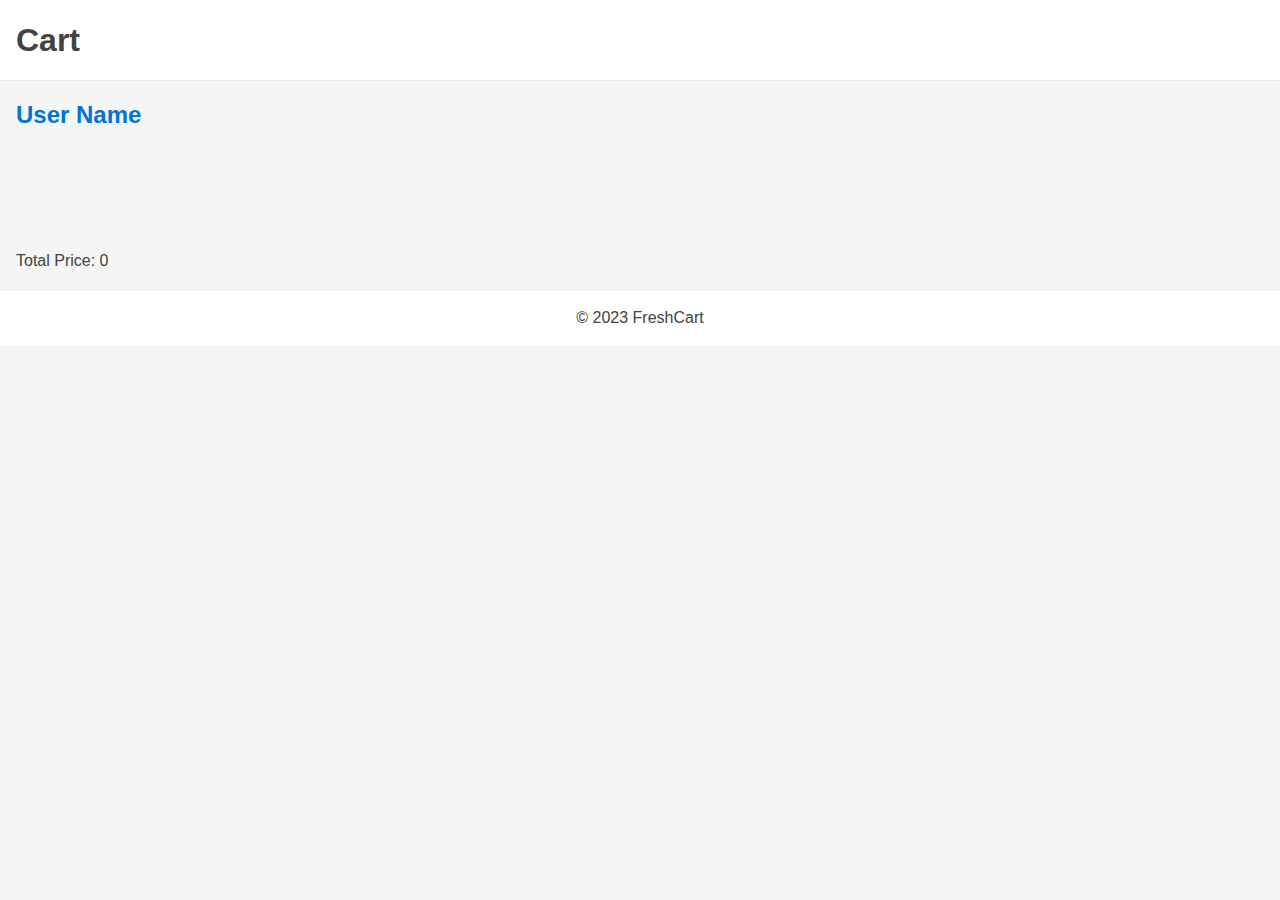
<file: cart.html>
<!DOCTYPE html>
<html>
  <head>
    <title>Cart</title>
    <link rel="stylesheet" href="style.css\cart.css">
  </head>
  <body>
    <header>
      <h1>Cart</h1>
    </header>
    <main>
      <h2>User Name</h2>
      <ul id="cart-list">
        <!-- Cart items will be added here -->
      </ul>


      <p id="total-price" style="padding-top: 100px;"></p>
    </main>
    <footer>
   
      <p>&copy; 2023 FreshCart</p>
    </footer>
    <script src="js\cart.js"> </script>
  </body>
</html>
</file>
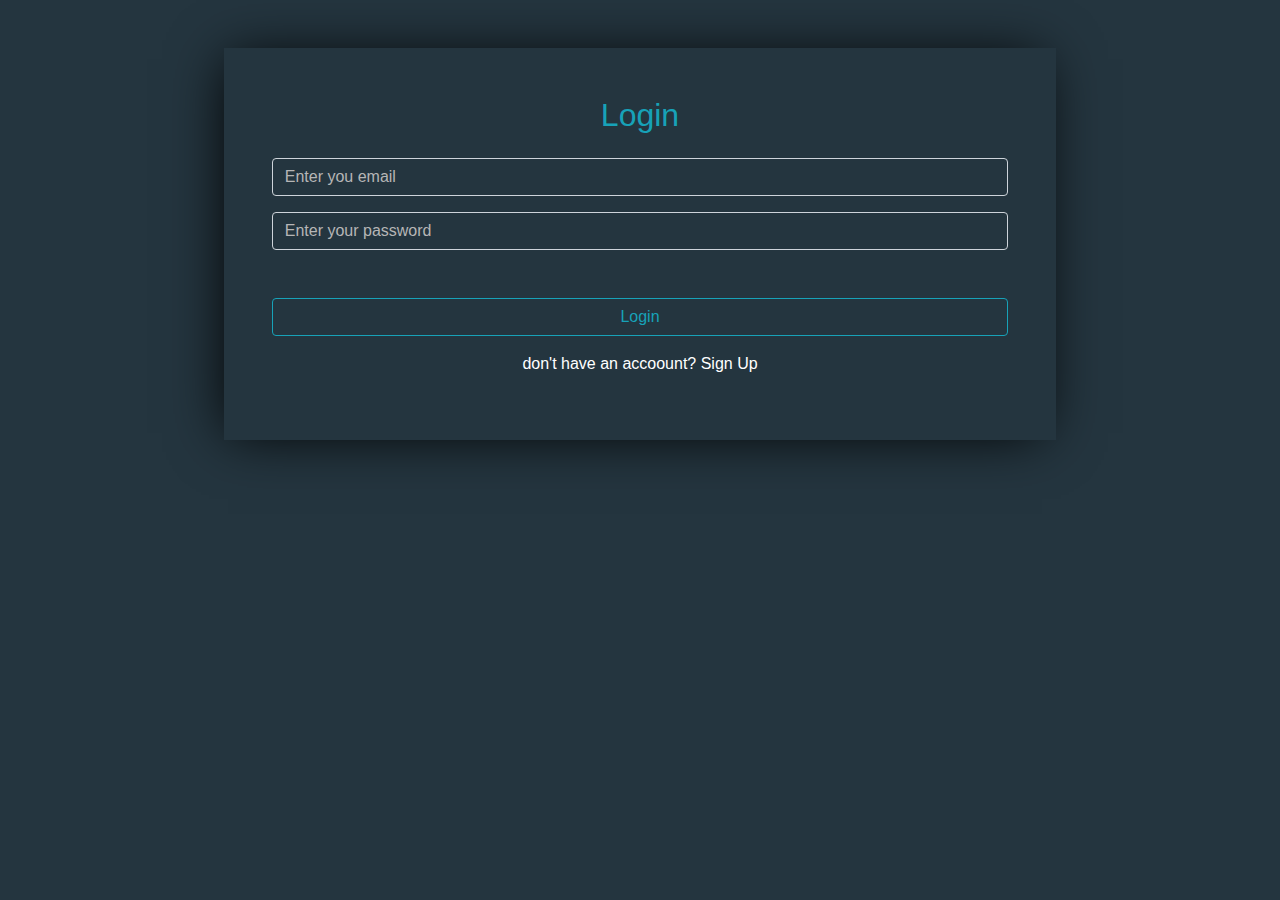
<file: login.html>
<!DOCTYPE html>
<html lang="en">
<head>
    <meta charset="UTF-8">
    <meta name="viewport" content="width=device-width, initial-scale=1.0">
    <title>signin page</title>
    <link rel="stylesheet" href="cssLogin/bootstrap.min.css">
    <link rel="stylesheet" href="cssLogin/style.css">

    <script src="jsLogin/jquery-3.5.1.min.js" defer></script>
    <script src="jsLogin/popper.min.js" defer></script>
    <script src="jsLogin/script.js" defer></script>
</head>
<body>
    <div class="container py-5">
        <div class="w-75 p-5 m-auto text-center form-container ">
            <h2 class="text-info mb-4">Login </h2>

            <div class="mb-3 ">

                <input type="text" class="form-control bg-transparent text-white" id="loginEmail" placeholder="Enter you email">
            </div>
            <div class="mb-3">
                <input type="password" class="form-control bg-transparent text-white mb-5" id="loginPassword" placeholder="Enter your password">
            </div>
            
            <p class="text-danger d-none" id="fillMsg">fill the inputs first</p>
            <p class="text-danger d-none" id="wrongMsg">your email or password is incorrect</p>
            <a class="btn btn-outline-info w-100 mb-3 text-decoration-none" id="loginBtn" onclick="login()">Login</a>
            <p class="text-white">don't have an accoount? <a href="signUp.html" class="text-white text-decoration-none">Sign Up</a></p>
        </div>
    </div>
</body>
</html>
</file>
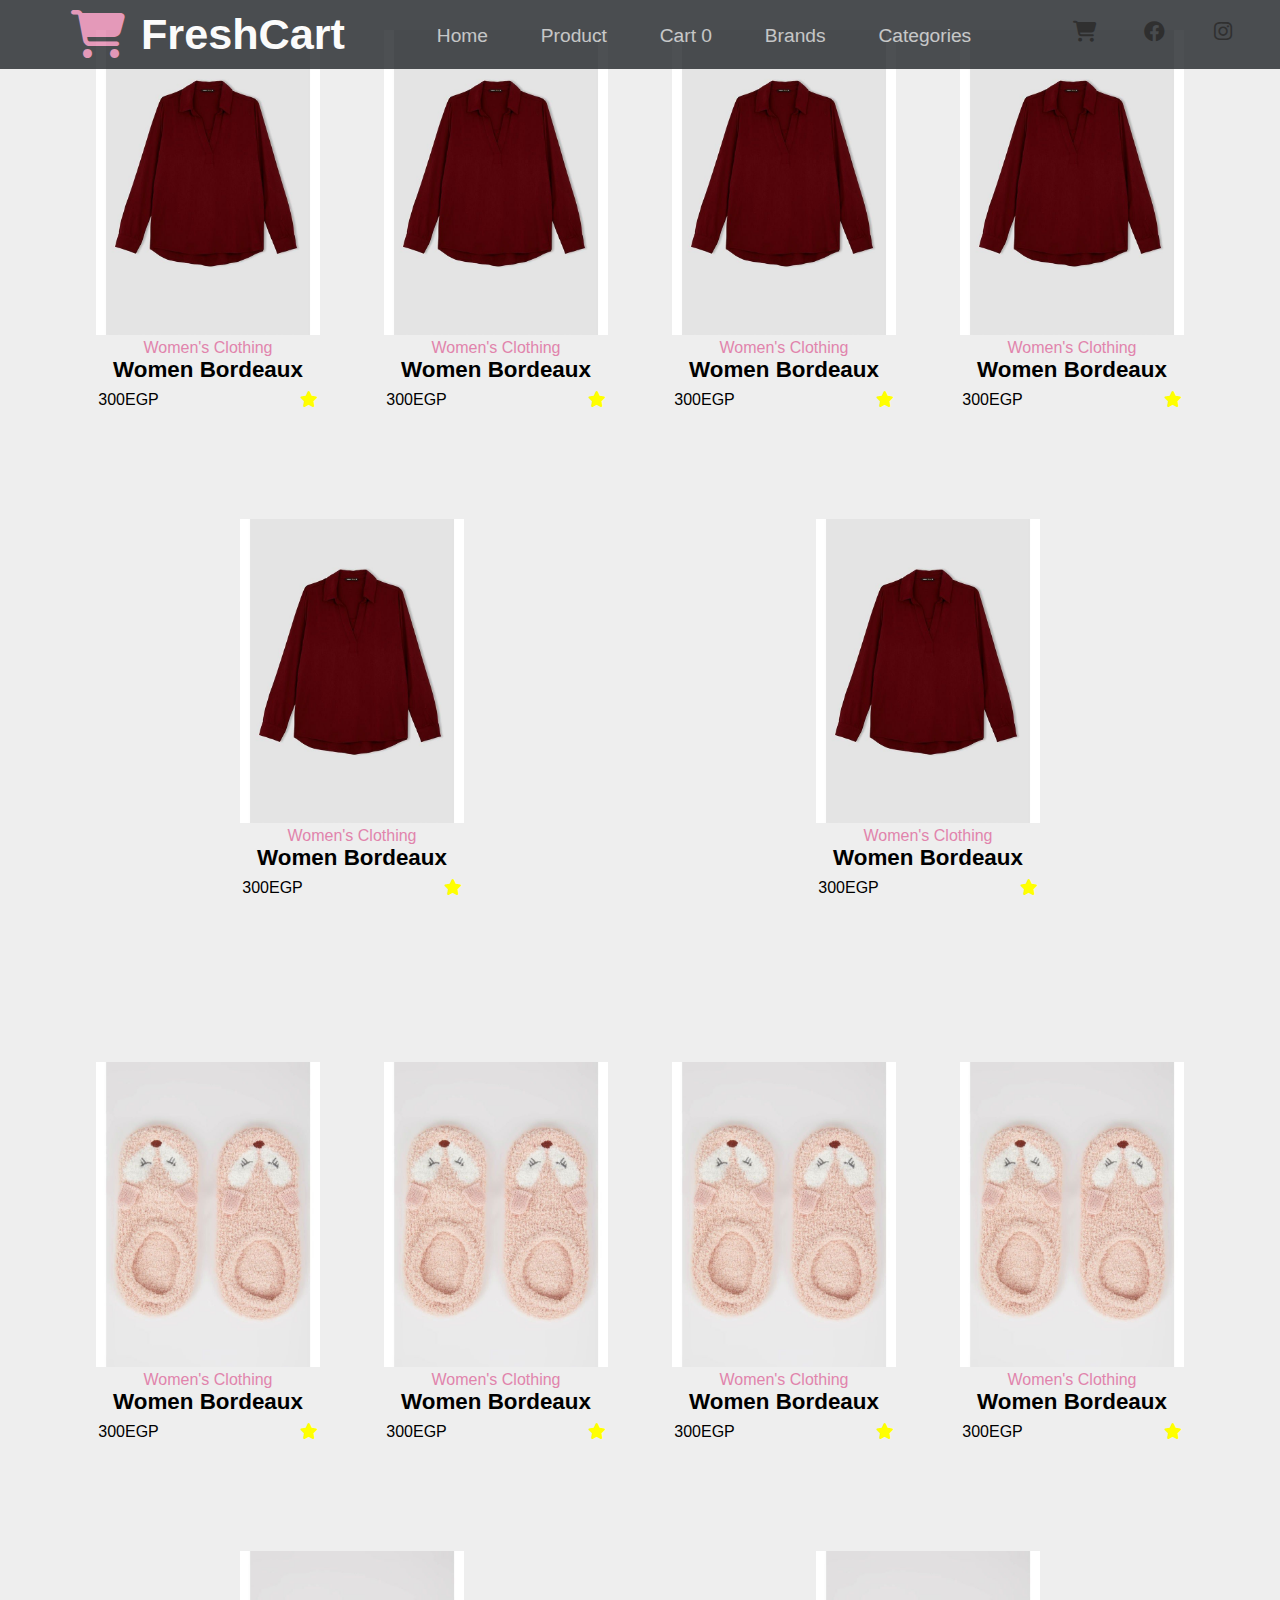
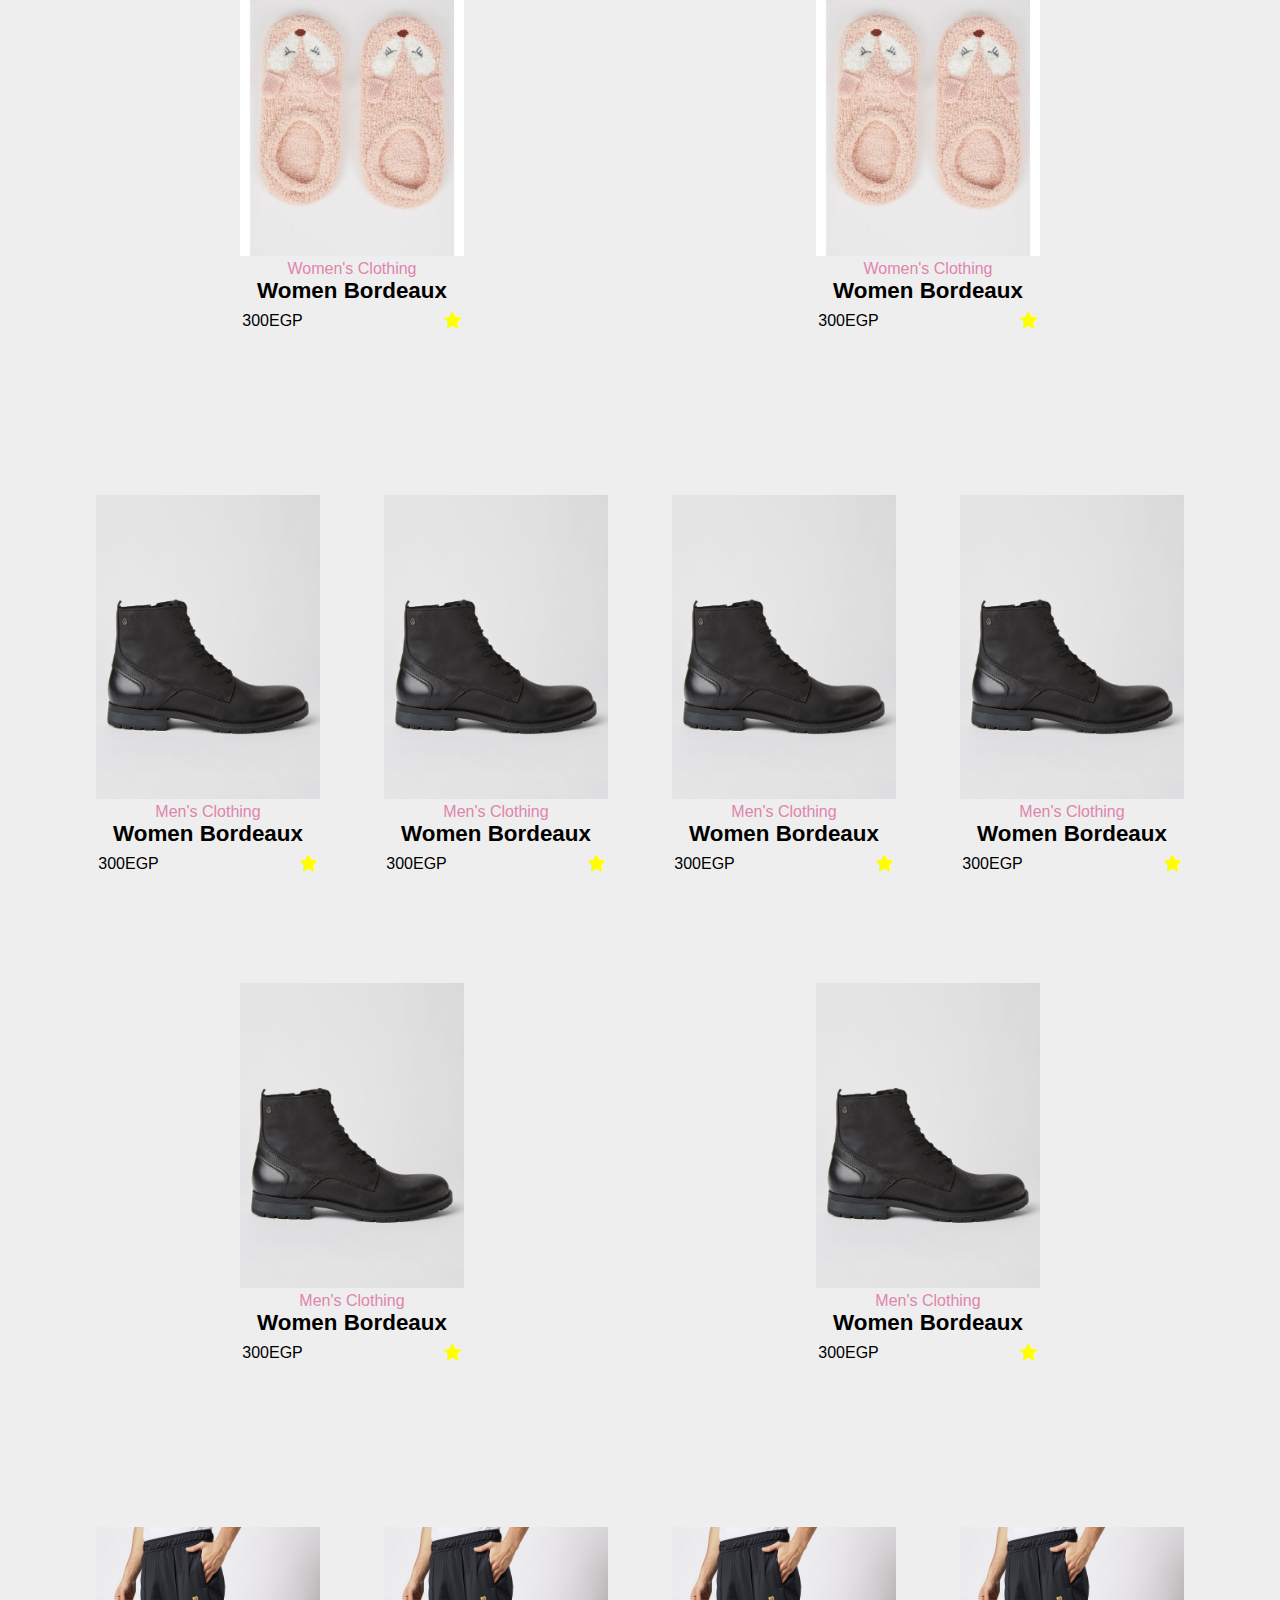
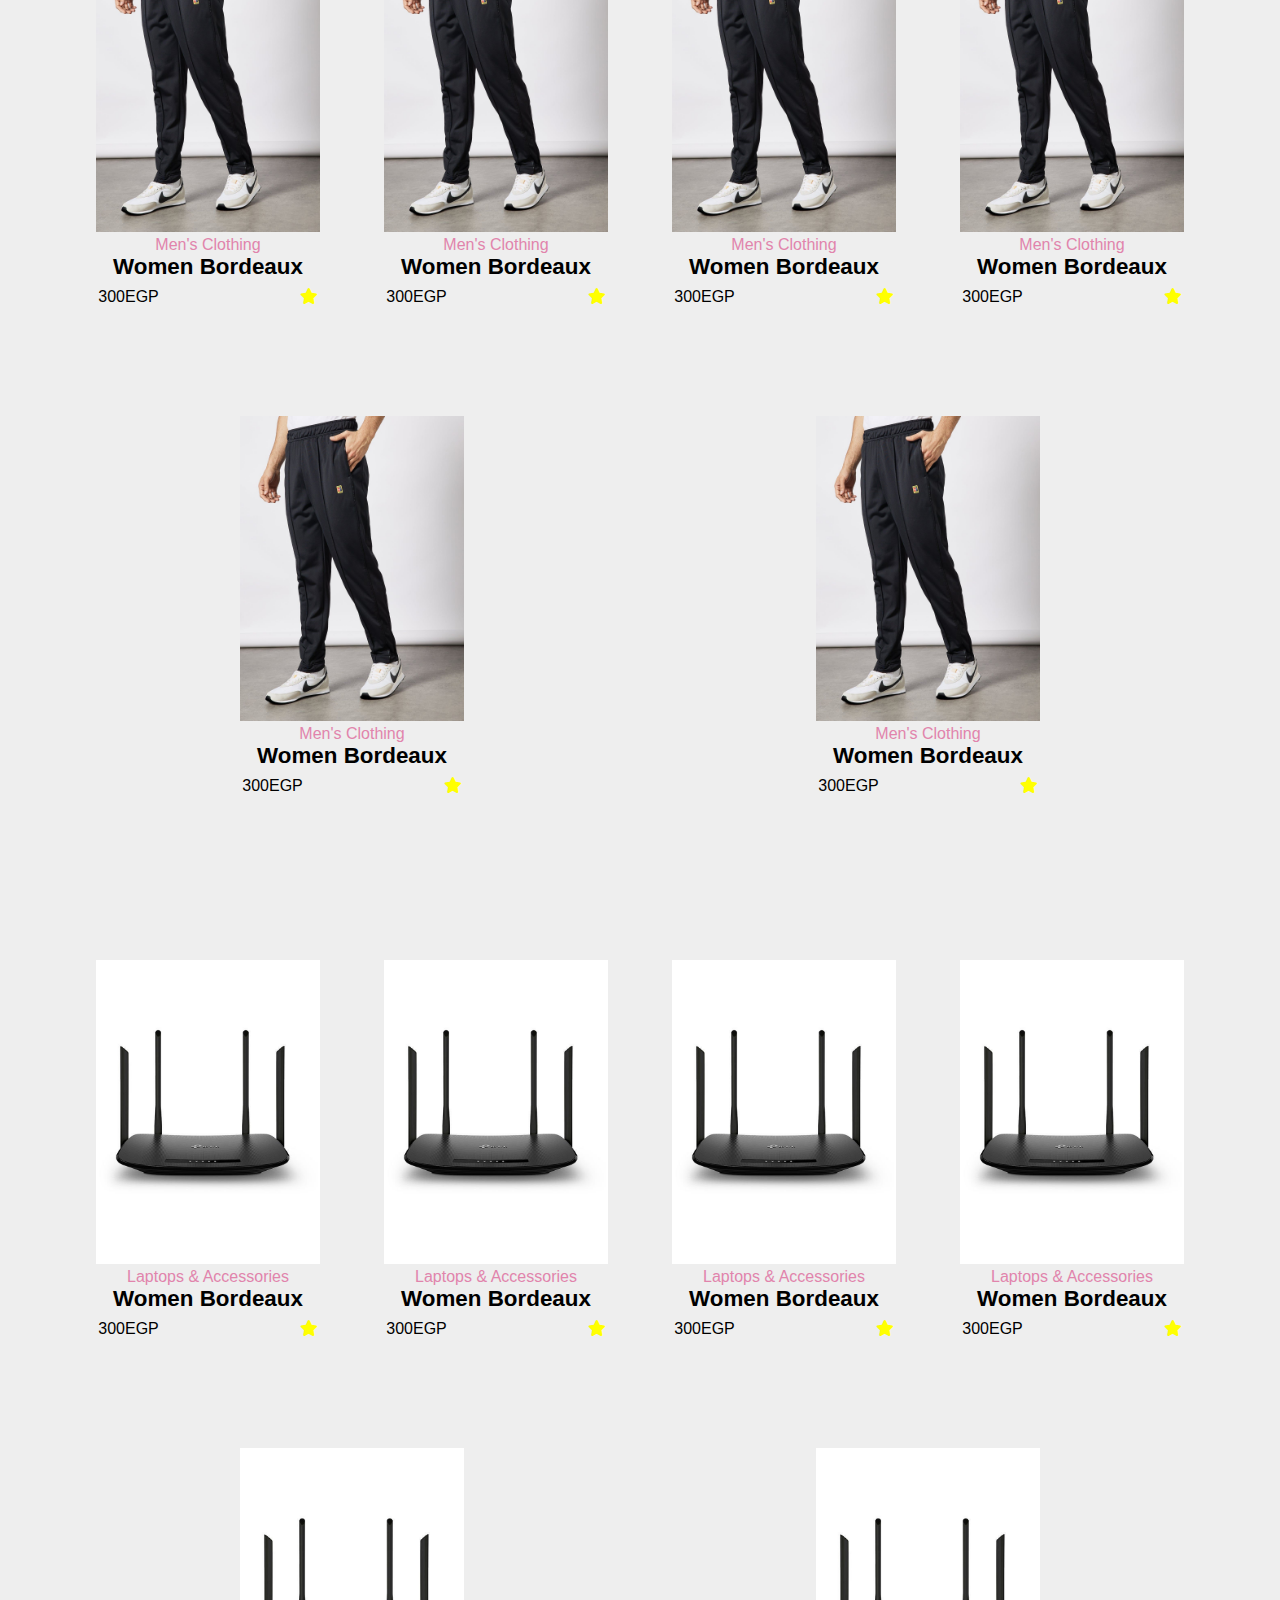
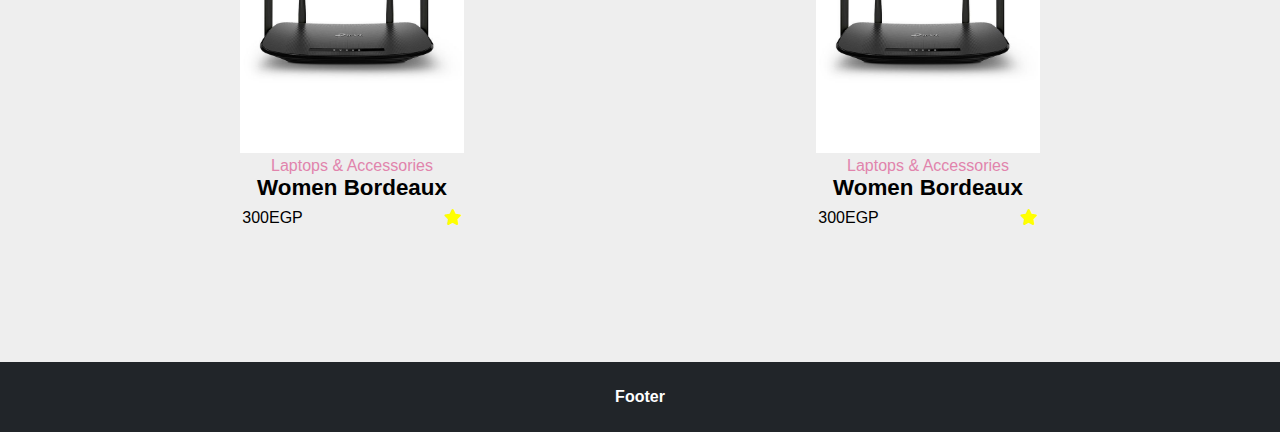
<file: second_proudct.html>
<!DOCTYPE html>
<html lang="en">
<head>
    <meta charset="UTF-8">
    <meta http-equiv="X-UA-Compatible" content="IE=edge">
    <meta name="viewport" content="width=device-width, initial-scale=1.0">
    <title>Document</title>
    <link rel="stylesheet" href="style.css/stayle.css">
    <link rel="stylesheet" href="style.css/all.min.css">
</head>
<body>





    <nav>
        <div class="navbar" id="navbar">

            <ul id="ul-nav">

                <div class="logo">
                    <a href="">
                        <li><i class="fa-solid fa-cart-shopping"></i>
                        <li>
                    </a>
                    <a href="">
                        <li>
                            <h2>FreshCart</h2>
                        </li>
                    </a>
                </div>


                <div id="contantlogo">
                    <a id="homes" href="" ><li >Home</li></a>
                        <a href="" ><li>Product</li></a>
                            <a href="" ><li>Cart 0</li></a>
                                <a href="" > <li>Brands</li></a>
                                    <a href="" > <li>Categories</li></a>
                </div>
                <div class="iconlogo">
                    <a href="" ><li><i class="fa-solid fa-cart-shopping"></i></li></a>
                    <a href="" > <li><i class="fa-brands fa-facebook"></i></li></a>
                    <a href=""><li><i class="fa-brands fa-instagram"></i></li></a>
                       
                 
                </div>
            </ul>
        </div>

    </nav>





















 


    <!-- ============second_section================= -->
    <section class="second_sction">
        <div class="section_product">
            <img src="imges/1680402411833-cover.jpeg" alt="">
            <span>Women's Clothing</span>
            <h3 class="womensTcard"> Women Bordeaux</h3>

            <ul>
                <li><span>300EGP</span></li>
                <li><i class="fa-solid fa-star"></i></li>
            </ul>
            <div class="add_card">
                <h3>+ ADD TO CART</h3>
            </div>
        </div>
        <div class="section_product">
            <img src="imges/1680402411833-cover.jpeg" alt="">
            <span>Women's Clothing</span>
            <h3 class="womensTcard"> Women Bordeaux</h3>

            <ul>
                <li><span>300EGP</span></li>
                <li><i class="fa-solid fa-star"></i></li>
            </ul>
            <div class="add_card">
                <h3>+ ADD TO CART</h3>
            </div>
        </div>
        <div class="section_product">
            <img src="imges/1680402411833-cover.jpeg" alt="">
            <span>Women's Clothing</span>
            <h3 class="womensTcard"> Women Bordeaux</h3>

            <ul>
                <li><span>300EGP</span></li>
                <li><i class="fa-solid fa-star"></i></li>
            </ul>
            <div class="add_card">
                <h3>+ ADD TO CART</h3>
            </div>
        </div>
        <div class="section_product">
            <img src="imges/1680402411833-cover.jpeg" alt="">
            <span>Women's Clothing</span>
            <h3 class="womensTcard"> Women Bordeaux</h3>

            <ul>
                <li><span>300EGP</span></li>
                <li><i class="fa-solid fa-star"></i></li>
            </ul>
            <div class="add_card">
                <h3>+ ADD TO CART</h3>
            </div>
        </div>
        <div class="section_product">
            <img src="imges/1680402411833-cover.jpeg" alt="">
            <span>Women's Clothing</span>
            <h3 class="womensTcard"> Women Bordeaux</h3>

            <ul>
                <li><span>300EGP</span></li>
                <li><i class="fa-solid fa-star"></i></li>
            </ul>
            <div class="add_card">
                <h3>+ ADD TO CART</h3>
            </div>
        </div>
        <div class="section_product">
            <img src="imges/1680402411833-cover.jpeg" alt="">
            <span>Women's Clothing</span>
            <h3 class="womensTcard"> Women Bordeaux</h3>

            <ul>
                <li><span>300EGP</span></li>
                <li><i class="fa-solid fa-star"></i></li>
            </ul>
            <div class="add_card">
                <h3>+ ADD TO CART</h3>
            </div>
        </div>

    </section>

                  <!-- ===========third_section================= -->

    <section class="second_sction">
        <div class="section_product">
            <img src="imges/1680401528864-cover.jpeg" alt="">
            <span>Women's Clothing</span>
            <h3 class="womensTcard"> Women Bordeaux</h3>

            <ul>
                <li><span>300EGP</span></li>
                <li><i class="fa-solid fa-star"></i></li>
            </ul>
            <div class="add_card">
                <h3>+ ADD TO CART</h3>
            </div>
        </div>
        <div class="section_product">
            <img src="imges/1680401528864-cover.jpeg" alt="">
            <span>Women's Clothing</span>
            <h3 class="womensTcard"> Women Bordeaux</h3>

            <ul>
                <li><span>300EGP</span></li>
                <li><i class="fa-solid fa-star"></i></li>
            </ul>
            <div class="add_card">
                <h3>+ ADD TO CART</h3>
            </div>
        </div>
        <div class="section_product">
            <img src="imges/1680401528864-cover.jpeg" alt="">
            <span>Women's Clothing</span>
            <h3 class="womensTcard"> Women Bordeaux</h3>

            <ul>
                <li><span>300EGP</span></li>
                <li><i class="fa-solid fa-star"></i></li>
            </ul>
            <div class="add_card">
                <h3>+ ADD TO CART</h3>
            </div>
        </div>
        <div class="section_product">
            <img src="imges/1680401528864-cover.jpeg" alt="">
            <span>Women's Clothing</span>
            <h3 class="womensTcard"> Women Bordeaux</h3>

            <ul>
                <li><span>300EGP</span></li>
                <li><i class="fa-solid fa-star"></i></li>
            </ul>
            <div class="add_card">
                <h3>+ ADD TO CART</h3>
            </div>
        </div>
        <div class="section_product">
            <img src="imges/1680401528864-cover.jpeg" alt="">
            <span>Women's Clothing</span>
            <h3 class="womensTcard"> Women Bordeaux</h3>

            <ul>
                <li><span>300EGP</span></li>
                <li><i class="fa-solid fa-star"></i></li>
            </ul>
            <div class="add_card">
                <h3>+ ADD TO CART</h3>
            </div>
        </div>
        <div class="section_product">
            <img src="imges/1680401528864-cover.jpeg" alt="">
            <span>Women's Clothing</span>
            <h3 class="womensTcard"> Women Bordeaux</h3>

            <ul>
                <li><span>300EGP</span></li>
                <li><i class="fa-solid fa-star"></i></li>
            </ul>
            <div class="add_card">
                <h3>+ ADD TO CART</h3>
            </div>
        </div>
     

    </section>


   <!-- ===========four_section================= -->


    <section class="second_sction">
        <div class="section_product">
            <img src="imges/1680400120400-cover.jpeg" alt="">
            <span>Men's Clothing</span>
            <h3 class="womensTcard"> Women Bordeaux</h3>

            <ul>
                <li><span>300EGP</span></li>
                <li><i class="fa-solid fa-star"></i></li>
            </ul>
            <div class="add_card">
                <h3>+ ADD TO CART</h3>
            </div>
        </div>
        
        <div class="section_product">
            <img src="imges/1680400120400-cover.jpeg" alt="">
            <span>Men's Clothing</span>
            <h3 class="womensTcard"> Women Bordeaux</h3>

            <ul>
                <li><span>300EGP</span></li>
                <li><i class="fa-solid fa-star"></i></li>
            </ul>
            <div class="add_card">
                <h3>+ ADD TO CART</h3>
            </div>
        </div>
        <div class="section_product">
            <img src="imges/1680400120400-cover.jpeg" alt="">
            <span>Men's Clothing</span>
            <h3 class="womensTcard"> Women Bordeaux</h3>

            <ul>
                <li><span>300EGP</span></li>
                <li><i class="fa-solid fa-star"></i></li>
            </ul>
            <div class="add_card">
                <h3>+ ADD TO CART</h3>
            </div>
        </div>
        <div class="section_product">
            <img src="imges/1680400120400-cover.jpeg" alt="">
            <span>Men's Clothing</span>
            <h3 class="womensTcard"> Women Bordeaux</h3>

            <ul>
                <li><span>300EGP</span></li>
                <li><i class="fa-solid fa-star"></i></li>
            </ul>
            <div class="add_card">
                <h3>+ ADD TO CART</h3>
            </div>
        </div>
        <div class="section_product">
            <img src="imges/1680400120400-cover.jpeg" alt="">
            <span>Men's Clothing</span>
            <h3 class="womensTcard"> Women Bordeaux</h3>

            <ul>
                <li><span>300EGP</span></li>
                <li><i class="fa-solid fa-star"></i></li>
            </ul>
            <div class="add_card">
                <h3>+ ADD TO CART</h3>
            </div>
        </div>
        <div class="section_product">
            <img src="imges/1680400120400-cover.jpeg" alt="">
            <span>Men's Clothing</span>
            <h3 class="womensTcard"> Women Bordeaux</h3>

            <ul>
                <li><span>300EGP</span></li>
                <li><i class="fa-solid fa-star"></i></li>
            </ul>
            <div class="add_card">
                <h3>+ ADD TO CART</h3>
            </div>
        </div>
        

    </section>





 <!-- ===========Five_section================= -->
    <section class="second_sction">
        <div class="section_product">
            <img src="imges/1680395859874-cover.jpeg" alt="">
            <span>Men's Clothing</span>
            <h3 class="womensTcard"> Women Bordeaux</h3>

            <ul>
                <li><span>300EGP</span></li>
                <li><i class="fa-solid fa-star"></i></li>
            </ul>
            <div class="add_card">
                <h3>+ ADD TO CART</h3>
            </div>
        </div>
        <div class="section_product">
            <img src="imges/1680395859874-cover.jpeg" alt="">
            <span>Men's Clothing</span>
            <h3 class="womensTcard"> Women Bordeaux</h3>

            <ul>
                <li><span>300EGP</span></li>
                <li><i class="fa-solid fa-star"></i></li>
            </ul>
            <div class="add_card">
                <h3>+ ADD TO CART</h3>
            </div>
        </div>
        <div class="section_product">
            <img src="imges/1680395859874-cover.jpeg" alt="">
            <span>Men's Clothing</span>
            <h3 class="womensTcard"> Women Bordeaux</h3>

            <ul>
                <li><span>300EGP</span></li>
                <li><i class="fa-solid fa-star"></i></li>
            </ul>
            <div class="add_card">
                <h3>+ ADD TO CART</h3>
            </div>
        </div>
        <div class="section_product">
            <img src="imges/1680395859874-cover.jpeg" alt="">
            <span>Men's Clothing</span>
            <h3 class="womensTcard"> Women Bordeaux</h3>

            <ul>
                <li><span>300EGP</span></li>
                <li><i class="fa-solid fa-star"></i></li>
            </ul>
            <div class="add_card">
                <h3>+ ADD TO CART</h3>
            </div>
        </div>
        <div class="section_product">
            <img src="imges/1680395859874-cover.jpeg" alt="">
            <span>Men's Clothing</span>
            <h3 class="womensTcard"> Women Bordeaux</h3>

            <ul>
                <li><span>300EGP</span></li>
                <li><i class="fa-solid fa-star"></i></li>
            </ul>
            <div class="add_card">
                <h3>+ ADD TO CART</h3>
            </div>
        </div>
        <div class="section_product">
            <img src="imges/1680395859874-cover.jpeg" alt="">
            <span>Men's Clothing</span>
            <h3 class="womensTcard"> Women Bordeaux</h3>

            <ul>
                <li><span>300EGP</span></li>
                <li><i class="fa-solid fa-star"></i></li>
            </ul>
            <div class="add_card">
                <h3>+ ADD TO CART</h3>
            </div>
        </div>
  
    </section>




 <!-- ===========Six_section================= -->

    <section class="second_sction">
        <div class="section_product">
            <img src="imges/1678305677165-cover.jpeg" alt="">
            <span>Laptops & Accessories</span>
            <h3 class="womensTcard"> Women Bordeaux</h3>

            <ul>
                <li><span>300EGP</span></li>
                <li><i class="fa-solid fa-star"></i></li>
            </ul>
            <div class="add_card">
                <h3>+ ADD TO CART</h3>
            </div>
        </div>
        <div class="section_product">
            <img src="imges/1678305677165-cover.jpeg" alt="">
            <span>Laptops & Accessories</span>
            <h3 class="womensTcard"> Women Bordeaux</h3>

            <ul>
                <li><span>300EGP</span></li>
                <li><i class="fa-solid fa-star"></i></li>
            </ul>
            <div class="add_card">
                <h3>+ ADD TO CART</h3>
            </div>
        </div>
        <div class="section_product">
            <img src="imges/1678305677165-cover.jpeg" alt="">
            <span>Laptops & Accessories</span>
            <h3 class="womensTcard"> Women Bordeaux</h3>

            <ul>
                <li><span>300EGP</span></li>
                <li><i class="fa-solid fa-star"></i></li>
            </ul>
            <div class="add_card">
                <h3>+ ADD TO CART</h3>
            </div>
        </div>
        <div class="section_product">
            <img src="imges/1678305677165-cover.jpeg" alt="">
            <span>Laptops & Accessories</span>
            <h3 class="womensTcard"> Women Bordeaux</h3>

            <ul>
                <li><span>300EGP</span></li>
                <li><i class="fa-solid fa-star"></i></li>
            </ul>
            <div class="add_card">
                <h3>+ ADD TO CART</h3>
            </div>
        </div>
        <div class="section_product">
            <img src="imges/1678305677165-cover.jpeg" alt="">
            <span>Laptops & Accessories</span>
            <h3 class="womensTcard"> Women Bordeaux</h3>

            <ul>
                <li><span>300EGP</span></li>
                <li><i class="fa-solid fa-star"></i></li>
            </ul>
            <div class="add_card">
                <h3>+ ADD TO CART</h3>
            </div>
        </div>
        <div class="section_product">
            <img src="imges/1678305677165-cover.jpeg" alt="">
            <span>Laptops & Accessories</span>
            <h3 class="womensTcard"> Women Bordeaux</h3>

            <ul>
                <li><span>300EGP</span></li>
                <li><i class="fa-solid fa-star"></i></li>
            </ul>
            <div class="add_card">
                <h3>+ ADD TO CART</h3>
            </div>
        </div>
     

    </section>

     <!-- ===========footr_section================= -->
     <footer class="footer">
        <h4>Footer</h4>
</footer>






</body>
</html>
</file>
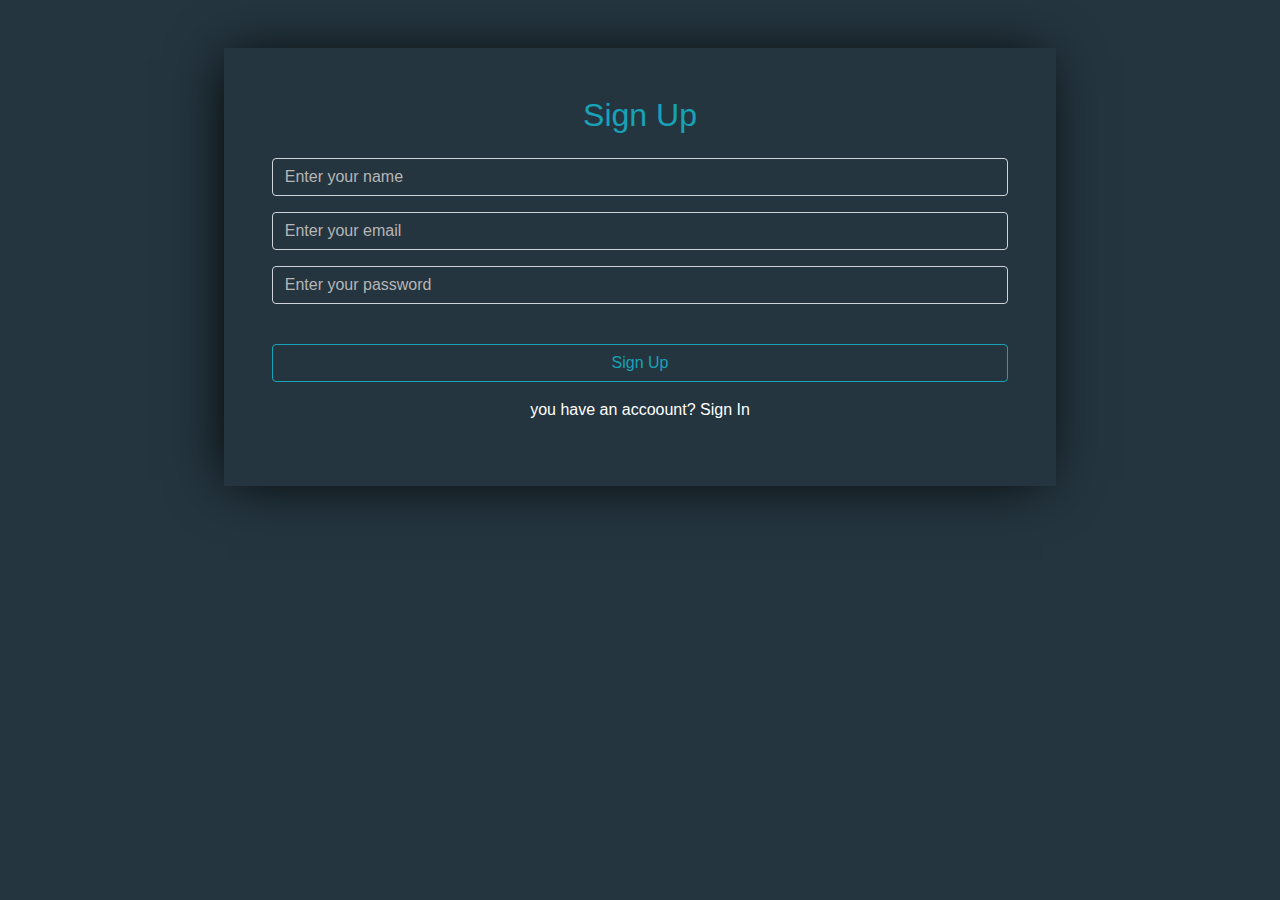
<file: signUp.html>
<!DOCTYPE html>
<html lang="en">
<head>
    <meta charset="UTF-8">
    <meta name="viewport" content="width=device-width, initial-scale=1.0">
    <title>signUp page</title>
    <link rel="stylesheet" href="cssLogin/bootstrap.min.css">
    <link rel="stylesheet" href="cssLogin/style.css">

    <script src="jsLogin/jquery-3.5.1.min.js" defer></script>
    <script src="jsLogin/popper.min.js" defer></script>
    <script src="jsLogin/script.js" defer></script>
</head>
<body>
    <div class="container py-5">
        <div class="w-75 p-5 m-auto text-center form-container ">
            <h2 class="text-info mb-4">Sign Up</h2>
            <div class="mb-3 ">

                <input type="text" class="form-control bg-transparent text-white" id="usernameInput" placeholder="Enter your name">
                <p id="usernameAlert" class="d-none text-danger">include at least 3 letters starting with capital, second name is optional</p>
            </div>
            <div class="mb-3 ">

                <input type="email" class="form-control bg-transparent text-white" id="userEmailInput" placeholder="Enter your email">
                <p id="userEmailAlert" class="d-none text-danger">name@example.com</p>

            </div>
            <div class="mb-3">
                <input type="password" class="form-control bg-transparent text-white mb-3" id="userPasswordInput" placeholder="Enter your password">
                <p id="userPasswordAlert" class="d-none text-danger m-0">you must strenth your password, from 5 to 15 characters</p>

            </div>
            <p class="text-success d-none" id="confirmMsg">Success</p>
            <p class="text-danger d-none mb-0" id="accountExistMsg">this account is exist ! Try another one.</p>
            <p class="text-danger d-none mb-0" id="tryAgainMsg">signUp failed ! Try again</p>
            <a id="signupBtn" onclick="signUp()" class="btn btn-outline-info w-100 mb-3 mt-4 text-decoration-none">Sign Up</a>
            <p class="text-white d-block">you have an accoount? <a href="login.html" class="text-white text-decoration-none">Sign In</a></p>
            <a href="login.html" class="d-none btn btn-outline-success text-white w-25 m-auto" id="signin">signin</a>
        </div>
    </div>
</body>
</html>
</file>
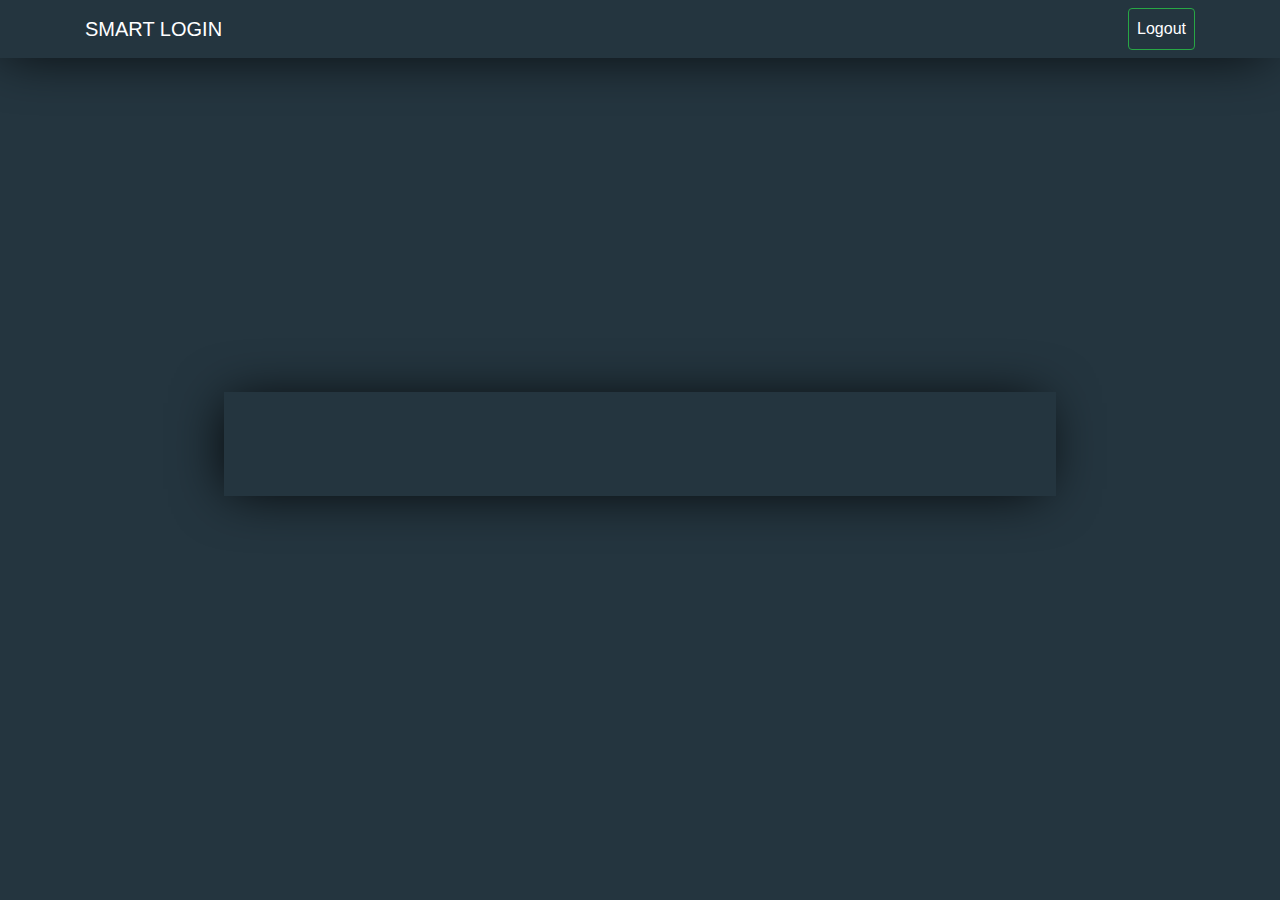
<file: welcome.html>
<!DOCTYPE html>
<html lang="en">

<head>
    <meta charset="UTF-8">
    <meta name="viewport" content="width=device-width, initial-scale=1.0">
    <title>Welcome page</title>
    <link rel="stylesheet" href="cssLogin/bootstrap.min.css">
    <link rel="stylesheet" href="cssLogin/style.css">

    <script src="jsLogin/jquery-3.5.1.min.js" defer></script>
    <script src="jsLogin/popper.min.js" defer></script>
    <script src="jsLogin/script.js" defer></script>
</head>

<body onload="displayWelcomeUser()">

    <nav class="navbar navbar-expand-lg navbar-light bg-light">
        <div class="container">
            <a class="navbar-brand text-white" href="#">SMART LOGIN</a>
            <button class="navbar-toggler" type="button" data-toggle="collapse" data-target="#navbarSupportedContent"
                aria-controls="navbarSupportedContent" aria-expanded="true" aria-label="Toggle navigation" id="navOptionBtn" onclick="navbarOptions()">
                <span class="navbar-toggler-icon"></span>
            </button>
            
            <div class="collapse navbar-collapse show" id="navbarSupportedContent">
                <ul class="navbar-nav ml-auto">

                    <li class="nav-item ">
                        <a class="nav-link btn btn-outline-success text-white" onclick="logout()" href="login.html">Logout</a>
                    </li>


                </ul>

            </div>
        </div>
    </nav>
    <div class="container my-5 text-center h-100 d-flex align-items-center">
        <div class="group m-auto w-75 p-5">
            <h1 id="username" class="text-info" ></h1>
        </div>
    </div>

</body>

</html>
</file>
<file: cssLogin/style.css>
body, .form-container
{
    background-color: #24353f;
}
body
{
    height: 75vh;
}
p a:hover
{
    text-decoration: underline !important;
}
.form-container
{
    box-shadow: -5px 2px 54px -9px rgba(0, 0, 0, 1)
}
input::placeholder
{
    color:  rgb(182, 182, 182) !important;
}
.navbar
{
    background-color: #24353f !important;
    box-shadow: -5px 2px 54px -9px rgba(0, 0, 0, 1);
}
.group {
    box-shadow: -5px 2px 54px -9px rgba(0, 0, 0, 1);
}
#usernameAlert, #userEmailAlert, #userPasswordAlert
{
    font-size: .8rem;
}
</file>
<file: style.css/stayle.css>
* {
    margin: 0;
    padding: 0;
    box-sizing: border-box;
    font-family: Helvetica Neue, Helvetica, Arial, sans-serif;
    text-decoration: none;
}

body {
    background: #eee;
}

#add_card {
    background-color: transparent;
    border: none;
    cursor: pointer;
}

.add_card {
    cursor: pointer;
}


#navbar {
    background-color: #212529;
    opacity: 0.8;
    position: fixed;
    width: 100%;
    z-index: 9;
}


#ul-nav {

    list-style: none;
    display: flex;
}

.logo {

    width: 30%;
    display: flex;
    justify-content: center;
    padding: 10px;


}

.logo a {
    text-decoration: none;
    color: white;

}

.logo li i {
    color: rgb(225,132,172);
    font-size: 3rem;
    margin-left: 2rem;

}

.logo li i:hover {
    font-size: 3rem;
    margin-left: 2rem;
}

.logo li h2 {

    font-size: 2.7rem;
    margin-left: 1rem;


}

#contantlogo {

    width: 50%;
    display: flex;
    justify-content: space-evenly;
    padding-top: 25px;
    font-size: 1.2rem;

}

#contantlogo li {
    opacity: 0.7;
    color: white;
    transition: 0.5s all;
    cursor: pointer;
}

#contantlogo li span {
    color: white;
    background-color: rgb(225,132,172);

    border-radius: 10px;
}


#contantlogo #homes {
    color: white;
    opacity: 1;
}

#contantlogo li:hover {
    color: white;
    opacity: 1;
}


.iconlogo {
    display: flex;
    justify-content: space-evenly;
    width: 20%;
    padding-top: 20px;
    color: black;
    font-size: 1.3rem;

}

.iconlogo .shoping_icon {
    font-size: 2.5rem;
    position: relative;
    padding-bottom: 0.5rem;

}

.iconlogo .shoping_icon span {
    font-size: 1.2rem;
    color: rgb(225,132,172);
    position: absolute;
    top: 0px;
    right: 5px
}

.iconlogo a li {
    color: black;
    transition: 1s all;
}

.iconlogo a li:hover {
    color: rgb(225,132,172);
}

.iconlogo a li:hover span {
    color: white;
}

.first_section {
    display: flex;
    justify-content: center;
    align-items: center;
    margin-bottom: 2rem;
}

.slid_section {
    width: 45%;

}

.imges_first {
    background-color: white;
    width: 60%;
    padding: 2rem;
    margin: auto;
}

.imges_first img {
    width: 100%;
    transition: 1s all;
}

.imges_first img:hover {
    transform: scale(0.8);
}



#section_detalis {
    width: 90%;
    margin: auto;
    display: flex;
    justify-content: center;
    align-items: center;
}

.imge_detal {
    width: 30%;
    background-color: white;
    position: relative;
    margin: 50px;

}

.imge_detal img {
    width: 100%;
    padding: 1rem;
    transition: 2s all;
}

.imge_detal img:hover {
    transform: scale(0.7);
}


.count_detalis {
    width: 70%;
    padding: 0.5rem 2rem;
    margin: 1rem 0;
}

.count_detalis h4 {
    margin: 1rem 0;
}

.count_detalis p {
    margin: 1.5rem 0;
}

.count_detalis span {
    font-size: 0.8rem;
}






#hom {

    background-image: url(../imges/imgs/6bca74c6-d9d4-4802-815b-6f1f288d655c-bak\ copy.png);
    background-position: center;
    background-size: cover;
    height: 100vh;
    display: flex;
    justify-content: center;
    align-items: center;
    text-align: center;
}

.laya-3 {
    background-color: rgba(255, 255, 255, 0.2);
    position: absolute;
    left: 0;
    right: 0;
    top: 0;
    bottom: 0;

}


.intro-t h1 {
    font-size: 4.5rem;
}

.intro-t h2::after {
    content: " |";
    animation-name: text-title;
    animation-duration: 5s;
    animation-iteration-count: infinite;

}

/*Hello to our website */

@keyframes text-title {

    1% {
        content: "|";
    }

    3% {
        content: "H |";
    }

    6% {
        content: "HE|";
    }

    9% {
        content: "HEL |";
    }

    12% {
        content: "HELL |";
    }

    15% {
        content: "HELLO |";
    }

    18% {
        content: "HELLO T |";
    }

    21% {
        content: "HELLO TO |";
    }

    24% {
        content: "HELLO TO O|";
    }

    26% {
        content: "HELLO TO OU |";
    }

    28% {
        content: "CHELLO TO OUR |";
    }

    30% {
        content: "HELLO TO OUR W |";
    }

    33% {
        content: "HELLO TO OUR WE |";
    }

    36% {
        content: "HELLO TO OUR WEB |";
    }

    39% {
        content: "HELLO TO OUR WEBS|";
    }

    42% {
        content: "HELLO TO OUR WEBSI |";
    }

    45% {
        content: "HELLO TO OUR WEBSIT|";
    }

    48% {
        content: "HELLO TO OUR WEBSITE |";
    }

    51% {
        content: "HELLO TO OUR WEBSIT |";
    }

    54% {
        content: "HELLO TO OUR WEBSI|";
    }

    56% {
        content: "HELLO TO OUR WEBS |";
    }

    59% {
        content: "HELLO TO OUR WEB |";
    }

    61% {
        content: "HELLO TO OUR WE |";
    }

    64% {
        content: "HELLO TO OUR W |";
    }

    67% {
        content: "HELLO TO OUR  |";
    }

    70% {
        content: "HELLO TO OU |";
    }

    75% {
        content: "HELLO TO O |";
    }

    80% {
        content: "HELLO TO  |";
    }

    84% {
        content: "HELLO T |";
    }

    86% {
        content: "HELLO  |";
    }

    89% {
        content: "HELL |";
    }

    94% {
        content: "HEL|";
    }

    96% {
        content: "HE |";
    }

    99% {
        content: "H |";
    }

    100% {
        content: " |";
    }


}



.input_search{
    text-align: center;
     padding:2rem 0;
     margin-left:2rem;
     transform:translateY(-150%);
 }
 .input_search input{
    width:30%;
    padding:0.4rem 1rem;
    border-radius:15px;
    border-color:#6faa6f;
    margin:10px;
 position: relative;
 }
 
 .input_search i{
 font-size:20px;
 color: rgb(225,132,172);
 position:absolute;

transform: translateX(-2.8rem);
top:48px;


 }


 #search_results{
    height:30%;
    overflow: hidden;
    overflow-Y:scroll;
    border-radius:20px;
    padding:1rem;
    position: absolute;
    z-index: 1px;
    margin-left:37%;
    margin-top:-15.8%;
    font-size: medium;
    list-style: none;
    font-family:'Segoe UI', Tahoma, Geneva, Verdana, sans-serif;
    background-color:rgb(223,189,159,0.9);
    width:29%;
    cursor: pointer;
    display: none;
 
}

#search_results li{
padding:0.2rem 0;
 
}





/* ============================first_section================================ */

.first_section {
    display: flex;
    justify-content: center;
    align-items: center;
    margin-bottom: 2rem;
}

.slid_section {
    width: 50%;

}

.imges_first {
    background-color: white;
    width: 70%;
    padding: 2rem;
    margin: auto;
}

.imges_first img {
    width: 100%;
    transition: 1s all;
}

.imges_first img:hover {
    transform: scale(0.8);
}


/* ============second_section=================  */

.second_sction {
    display: flex;
    flex-wrap: wrap;
    justify-content: space-around;
    width: 90%;
    margin: auto;
    margin-bottom: 55px;
}

.section_product {
    width: 22%;
    transition: 0.7s all;
    text-align: center;
    padding: 15px;
    margin: 15px;


}

.section_product .womensTcard {
    font-size: 1.4rem;
}

.section_product>span {
    color: rgb(225,132,172);
    margin-bottom: 10px;
}

.add_card {

    border-radius: 10px;
    padding: 10px 0;
    background-color: rgb(225,132,172);
    color: white;
    opacity: 0;
    transform: translateY(55px);
    transition: 1s all;

}

.section_product:hover .add_card {
    opacity: 1;
    transform: translateY(0);


}

.section_product:hover {
    border: 1px solid rgb(225,132,172);
}

.second_sction img {
    width: 100%;
}

.section_product ul {

    display: flex;
    justify-content: space-between;
}

.section_product ul li {
    list-style: none;
    padding: 8px 2px;
}

.section_product ul li i {
    color: yellow;
}



.footer {
    height: 70px;
    background-color: #212529;
    display: flex;
    justify-content: center;
    align-items: center;
    color: white;


}


body {
    background-color: #eee;
}

.section_barnd {

    margin: auto;
    width: 90%;
    display: flex;
    flex-wrap: wrap;
    justify-content: space-evenly;
    margin-bottom: 1.5rem;
}

.brands {
    background-color: white;
    width: 32%;
    border-radius: 10px;
    padding: 4rem 4rem;
    position: relative;
    transition: all 1s;
    margin-bottom: 1rem;
    display: flex;
    justify-content: center;
    align-items: center;

}

.title_brands {
    display: flex;
    font-size: 2rem;
    justify-content: center;
    align-items: center;

}

.slid_word {
    position: absolute;
    transform: translateX(10px);
    opacity: 0;

}

.slid_word span {
    font-size: 2rem;
    transition: all 0.2s;
    background-color: rgb(249, 209, 215);
    /*rgb(225,132,172);*/
    border-radius: 10px;

}

.brands:hover .slid_word {
    top: 20px;
    left: 20px;
    transform: translateX(-20px);
    transform: translateY(-15px);
    opacity: 1;
    transition: 2s;
}

.title_brands img:hover{
    transform: scale(0.8);
    cursor: pointer;
}










.section_categories {

    margin: auto;
    width: 90%;
    display: flex;
    flex-wrap: wrap;
    justify-content: space-evenly;
    margin-bottom: 1.5rem;

}

.categories {
    background-color: white;
    width: 32%;
    border-radius: 10px;
    padding: 2rem 2rem;
    position: relative;
    transition: all 1s;
    margin-bottom: 1rem;
    display: flex;
    justify-content: center;
    align-items: center;

}

.title_categories img {
    width: 100%;
    transition: 1s all;
}

.title_categories img:hover {
    transform: scale(0.8);
    cursor: pointer;
}

.categories_slid {
    position: absolute;
    transform: translateX(10px);
    opacity: 0;

}

.categories_slid span {
    font-size: 2rem;
    transition: all 0.2s;
    background-color: rgb(249, 209, 215);
    /*rgb(225,132,172);*/
    border-radius: 10px;
}

.categories:hover .categories_slid {
    top: 20px;
    left: 20px;
    transform: translateX(-20px);
    transform: translateY(-15px);
    opacity: 1;
    transition: 2s;
}
</file>
